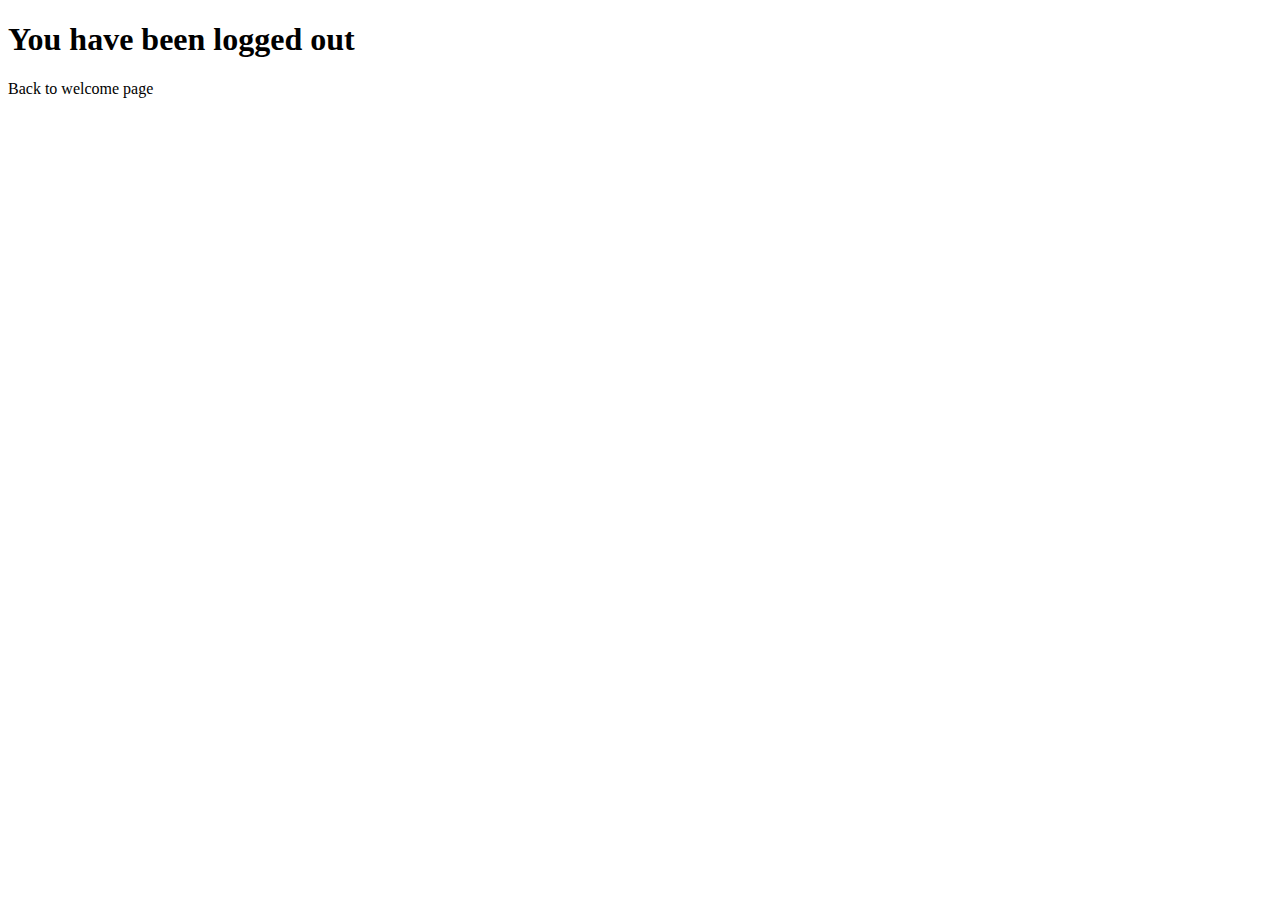
<file: notification-service/src/main/resources/templates/logged-out.html>
<!DOCTYPE html>
<html lang="en" xmlns:th="http://www.thymeleaf.org">
<head>
  <meta charset="UTF-8">
  <title>Notifications &bullet; Logout</title>
  <link href="https://cdn.jsdelivr.net/npm/bootstrap@5.3.8/dist/css/bootstrap.min.css"
        rel="stylesheet" integrity="sha384-sRIl4kxILFvY47J16cr9ZwB07vP4J8+LH7qKQnuqkuIAvNWLzeN8tE5YBujZqJLB"
        crossorigin="anonymous">
  <script src="https://cdn.jsdelivr.net/npm/bootstrap@5.3.8/dist/js/bootstrap.bundle.min.js"
          integrity="sha384-FKyoEForCGlyvwx9Hj09JcYn3nv7wiPVlz7YYwJrWVcXK/BmnVDxM+D2scQbITxI"
          crossorigin="anonymous"></script>
</head>
  <body class="bg-light">
  <div class="container min-vh-100 d-flex justify-content-center align-items-center">
    <div class="text-center">
      <h1 class="fw-bold text-info">You have been logged out</h1>
      <a th:href="@{/}" class="btn btn-primary btn-lg">Back to welcome page</a>
    </div>
  </div>
  </body>
</html>
</file>
